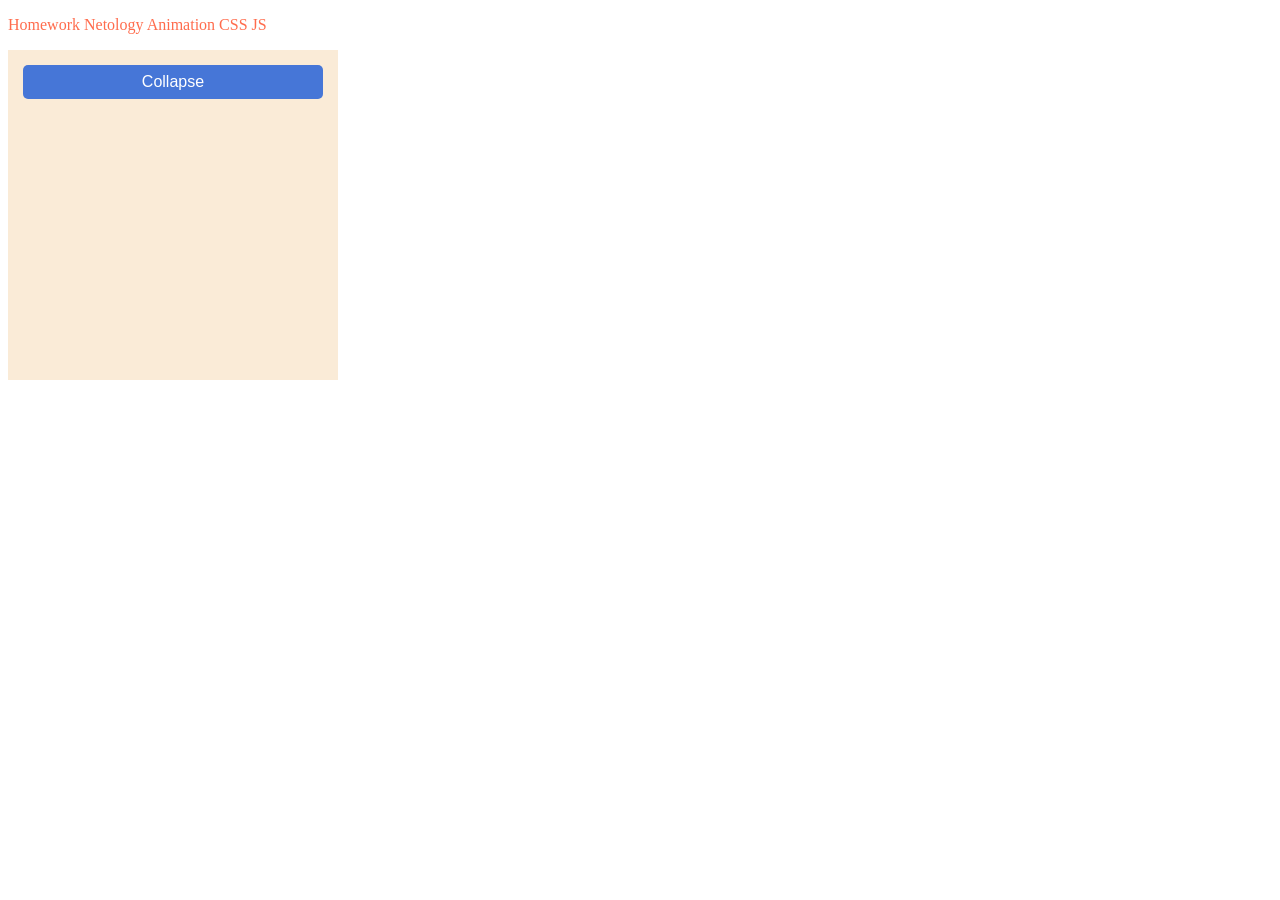
<file: index.html>
<!doctype html><html lang="en"><head><meta charset="UTF-8"/><meta name="viewport" content="width=device-width,initial-scale=1"/><meta http-equiv="X-UA-Compatible" content="ie=edge"/><link rel="stylesheet" href="https://fonts.googleapis.com/css2?family=Material+Symbols+Outlined:opsz,wght,FILL,GRAD@48,400,0,0"/><link rel="stylesheet" type="module" href="./css/style.css"/><title>Document</title><link href="./main.css" rel="stylesheet"></head><body><header><p class="title">Homework Netology Animation CSS JS</p></header><main><article id="collapse" class="task"><button class="collapse__btn">Collapse</button><section class="collapse__description"><p class="text">Привет! Меня зовут Света. Как твои дела? Я изучаю анимацию в JS. И вот я пытаюсь сделать Collapse как в Bootstrap</p></section></article></main><script src="./main.js"></script></body></html>
</file>
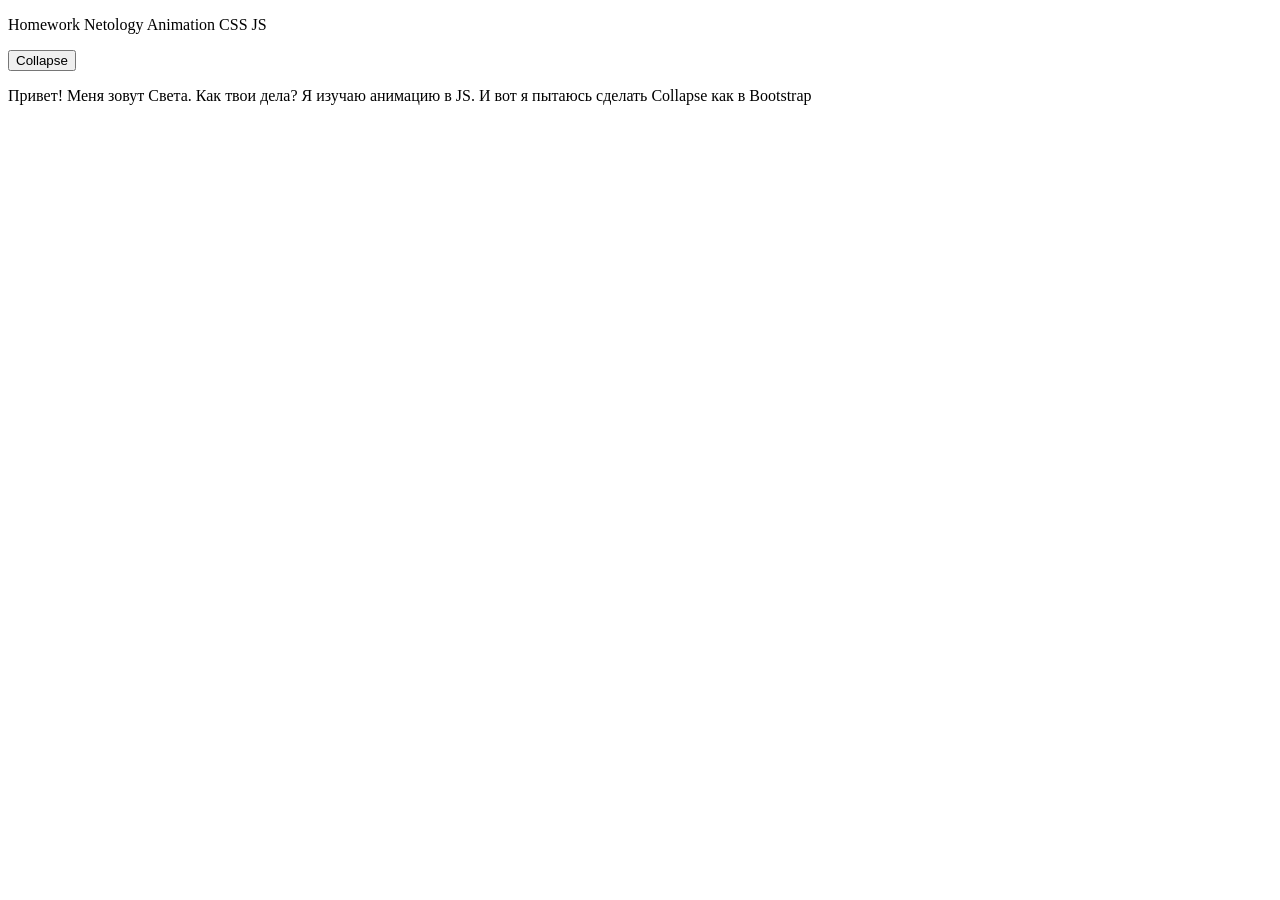
<file: src/index.html>
<!DOCTYPE html>
<html lang="en">
  <head>
    <meta charset="UTF-8" />
    <meta name="viewport" content="width=device-width, initial-scale=1.0" />
    <meta http-equiv="X-UA-Compatible" content="ie=edge" />
    <link
      rel="stylesheet"
      href="https://fonts.googleapis.com/css2?family=Material+Symbols+Outlined:opsz,wght,FILL,GRAD@48,400,0,0"
    />
    <link rel="stylesheet" type="module" href="./css/style.css" />
    <title>Document</title>
  </head>

  <body>
    <header>
      <p class="title">Homework Netology Animation CSS JS</p>
    </header>
    <main>
      <article id="collapse" class="task">
        <button class="collapse__btn">Collapse</button>
        <section class="collapse__description">
          <p class="text">
            Привет! Меня зовут Света. Как твои дела? Я изучаю анимацию в JS. И
            вот я пытаюсь сделать Collapse как в Bootstrap
          </p>
        </section>
      </article>
    </main>
  </body>
</html>
</file>
<file: main.css>
#body {
  font-family: 'Lucida Sans', 'Lucida Sans Regular', 'Lucida Grande',
    'Lucida Sans Unicode', Geneva, Verdana, sans-serif;
  box-sizing: border-box;
}

.title {
  color: rgb(255, 108, 77);
}

.task {
  width: 300px;
  height: 300px;

  background-color: antiquewhite;

  margin-bottom: 10px;
}

#collapse {
  display: flex;
  flex-direction: column;
  padding: 15px;
}

.collapse__btn {
  appearance: none;
  border: 0;
  border-radius: 5px;
  background: #4676d7;
  color: #fff;
  padding: 8px 16px;
  font-size: 16px;

  margin-bottom: 10px;
}
.collapse__btn:hover {
  background: #1d49aa;
}
.collapse__btn:focus {
  outline: none;
  box-shadow: 0 0 0 4px #cbd6ee;
}

.collapse__description {
  font-family: inherit;
  /* padding: 8px 16px; */

  overflow: hidden;

  transition: max-height 200ms;
  max-height: 0px;
}
.collapse__description_show {
  transition: max-height 400ms;
}

.text {
  padding: 8px 16px;
  border: 0.5px solid #4676d7;
  margin: 0;
}
</file>
<file: src/css/style.css>
#body {
  font-family: 'Lucida Sans', 'Lucida Sans Regular', 'Lucida Grande',
    'Lucida Sans Unicode', Geneva, Verdana, sans-serif;
  box-sizing: border-box;
}

.title {
  color: rgb(255, 108, 77);
}

.task {
  width: 300px;
  height: 300px;

  background-color: antiquewhite;

  margin-bottom: 10px;
}

#collapse {
  display: flex;
  flex-direction: column;
  padding: 15px;
}

.collapse__btn {
  appearance: none;
  border: 0;
  border-radius: 5px;
  background: #4676d7;
  color: #fff;
  padding: 8px 16px;
  font-size: 16px;

  margin-bottom: 10px;
}
.collapse__btn:hover {
  background: #1d49aa;
}
.collapse__btn:focus {
  outline: none;
  box-shadow: 0 0 0 4px #cbd6ee;
}

.collapse__description {
  font-family: inherit;
  /* padding: 8px 16px; */

  overflow: hidden;

  transition: max-height 200ms;
  max-height: 0px;
}
.collapse__description_show {
  transition: max-height 400ms;
}

.text {
  padding: 8px 16px;
  border: 0.5px solid #4676d7;
  margin: 0;
}
</file>
